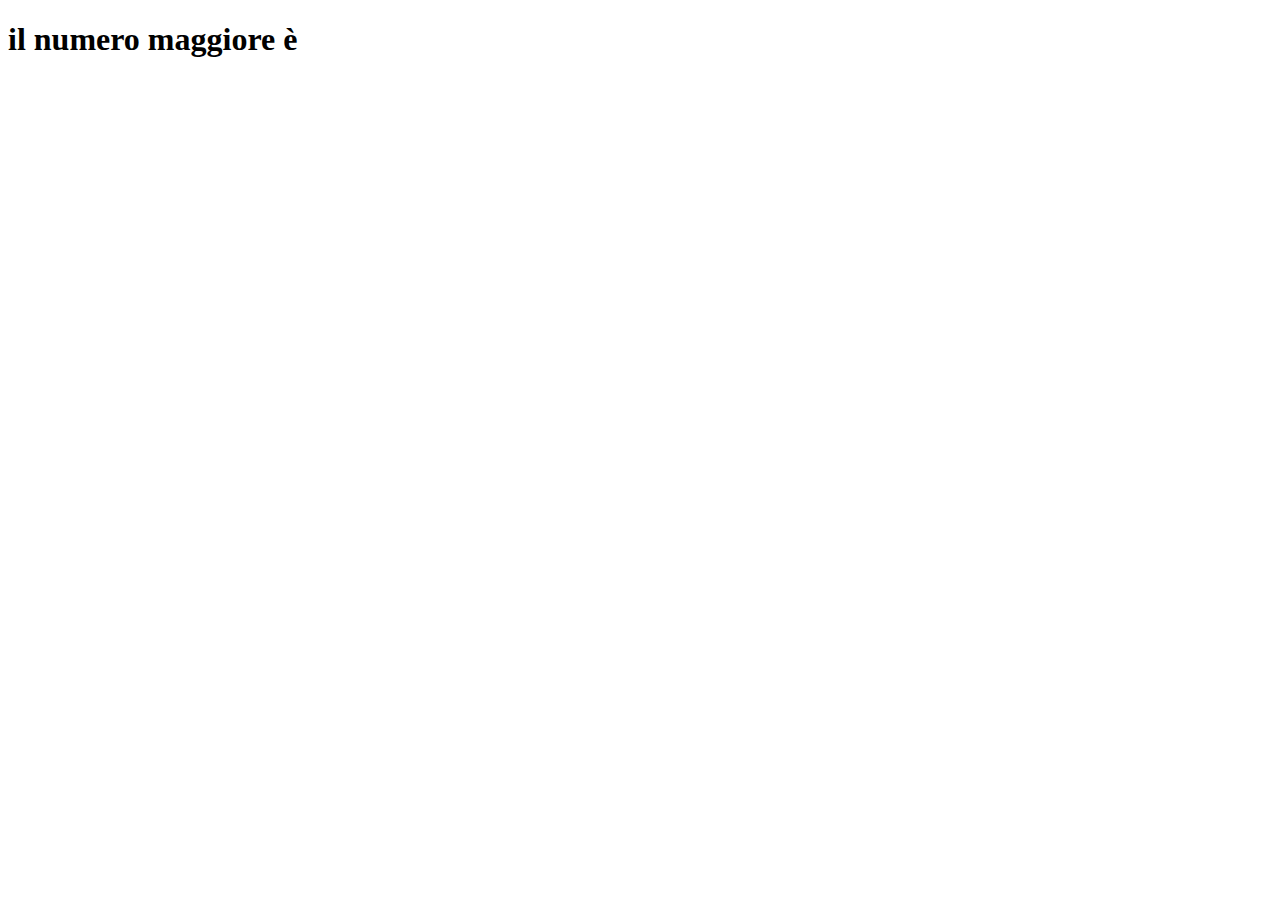
<file: js snack 1/index.html>
<!DOCTYPE html>
<html lang="en">
<head>
    <meta charset="UTF-8">
    <meta http-equiv="X-UA-Compatible" content="IE=edge">
    <meta name="viewport" content="width=device-width, initial-scale=1.0">
    <title>maggiore fra 2 numeri</title>

</head>
<body>
    <h1>il numero maggiore è </h1>
    <div id="stampa"></div>

    <script src="./script.js"></script>
    
</body>
</html>
</file>
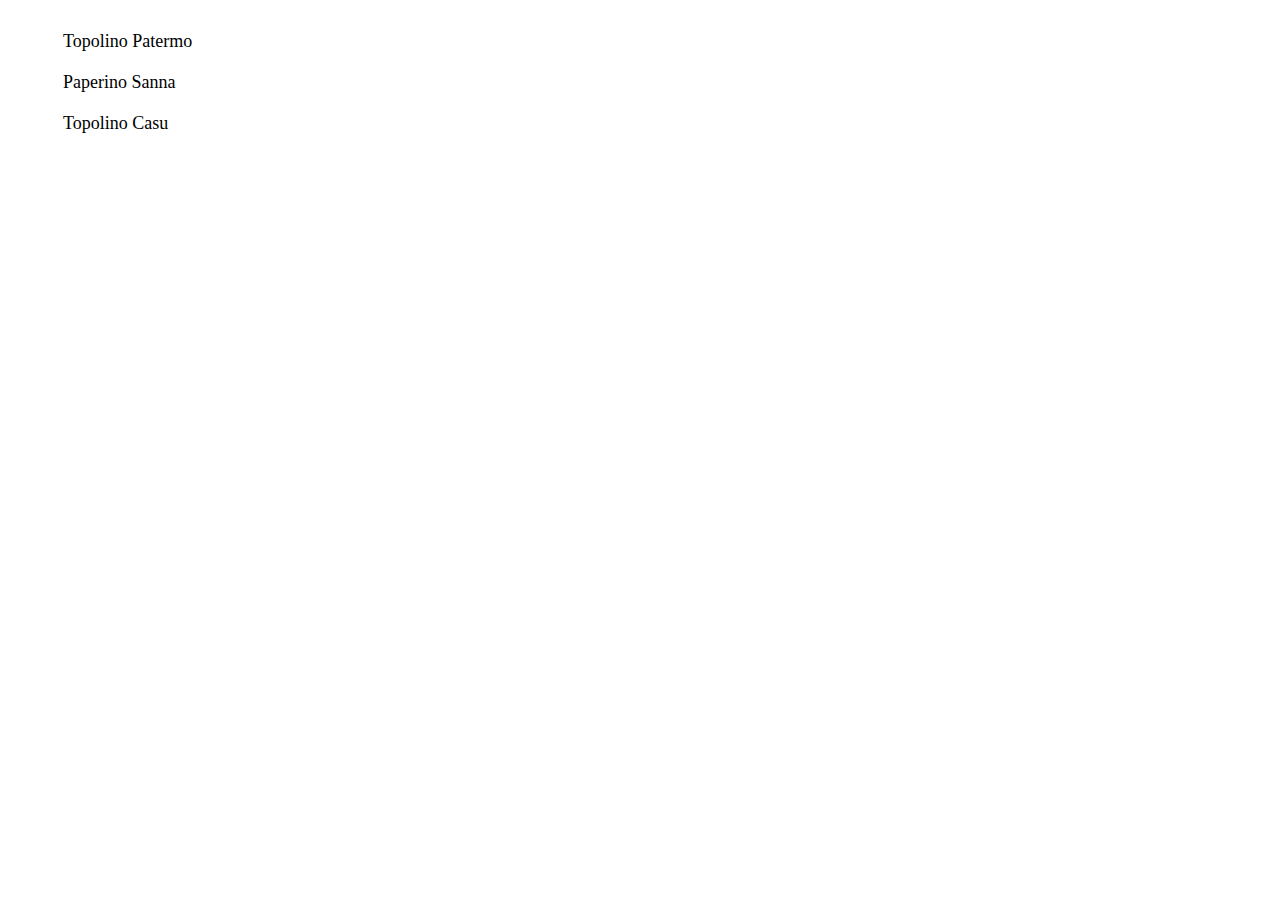
<file: js snack 12/index.html>
<!DOCTYPE html>
<html lang="en">
<head>
    <meta charset="UTF-8">
    <meta http-equiv="X-UA-Compatible" content="IE=edge">
    <meta name="viewport" content="width=device-width, initial-scale=1.0">
    <title>Somma numero</title>
    <link rel="stylesheet" href="./style.css">

</head>
<body>
    <h1>  </h1>
    <ul id="stampa"></ul>

    <script src="./script.js"></script>
    
</body>
</html>
</file>
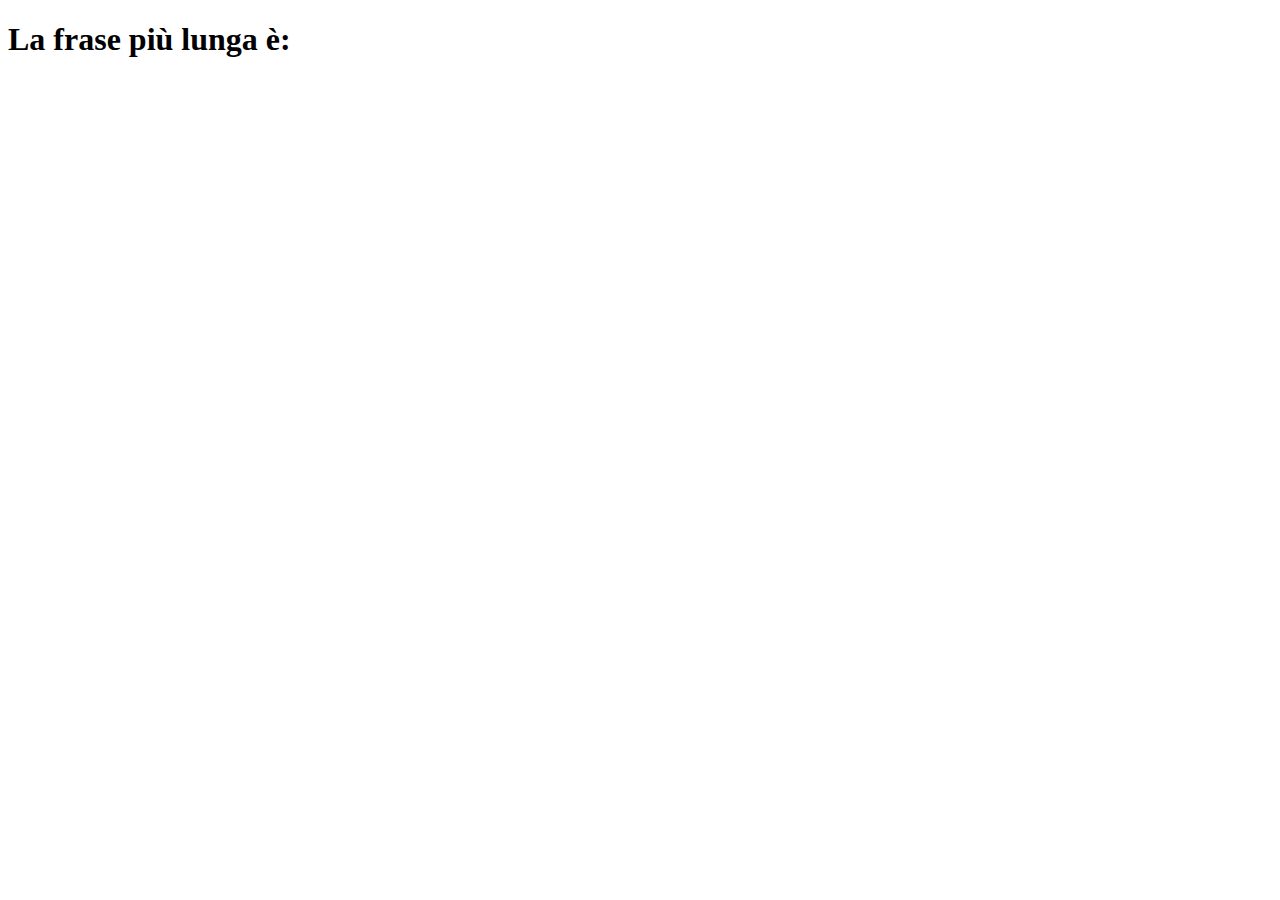
<file: js snack 2/index.html>
<!DOCTYPE html>
<html lang="en">
<head>
    <meta charset="UTF-8">
    <meta http-equiv="X-UA-Compatible" content="IE=edge">
    <meta name="viewport" content="width=device-width, initial-scale=1.0">
    <title>maggiore fra 2 parole</title>

</head>
<body>
    <h1>La frase più lunga è:  </h1>
    <div id="stampa"></div>

    <script src="./script.js"></script>
    
</body>
</html>
</file>
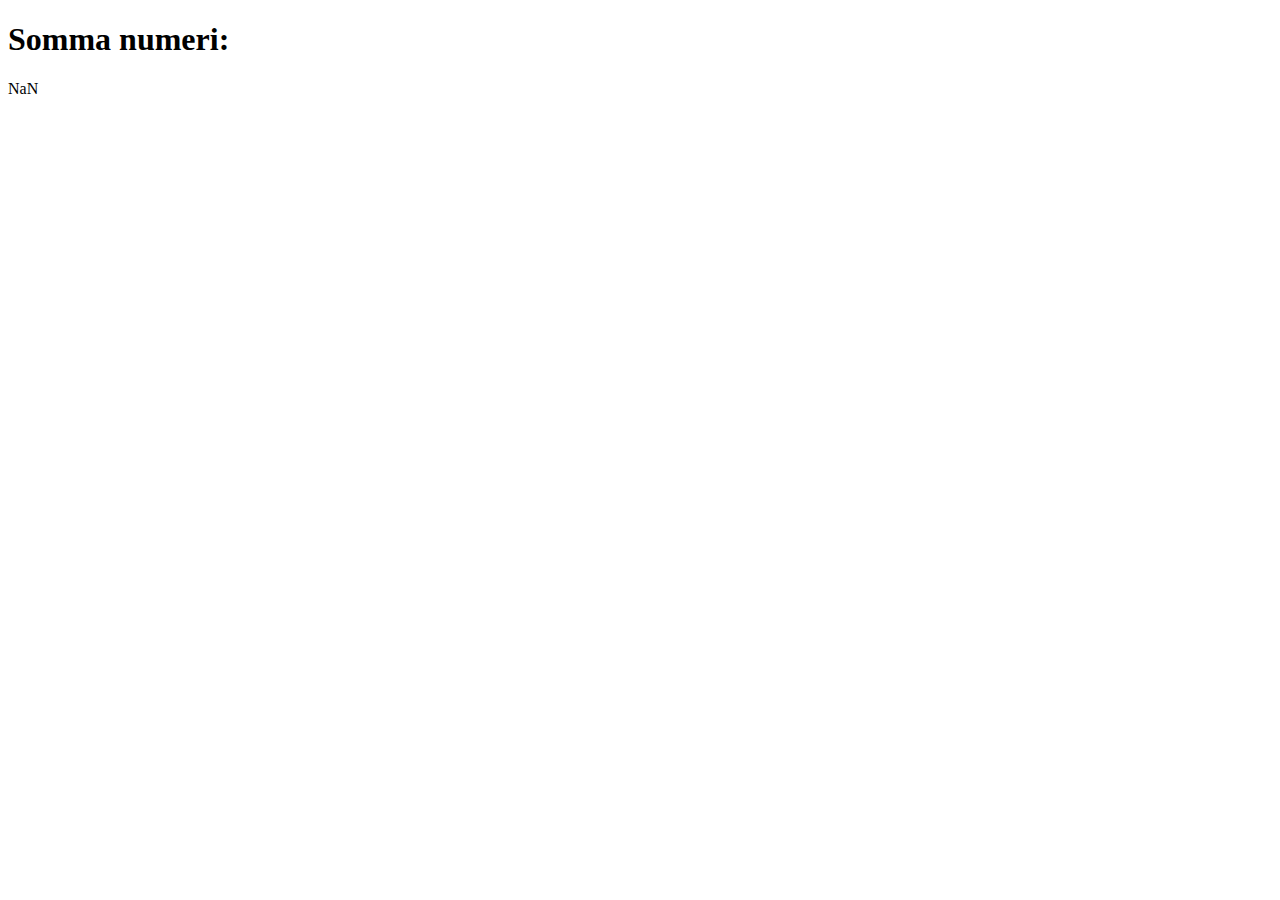
<file: js snack 3/index.html>
<!DOCTYPE html>
<html lang="en">
<head>
    <meta charset="UTF-8">
    <meta http-equiv="X-UA-Compatible" content="IE=edge">
    <meta name="viewport" content="width=device-width, initial-scale=1.0">
    <title>Somma numero</title>

</head>
<body>
    <h1>Somma numeri:  </h1>
    <div id="stampa"></div>

    <script src="./script.js"></script>
    
</body>
</html>
</file>
<file: js snack 12/style.css>
#stampa
{
    list-style-type: none;
}
#stampa li
{
    padding: 10px 15px;
    font-size: large;
}
</file>
